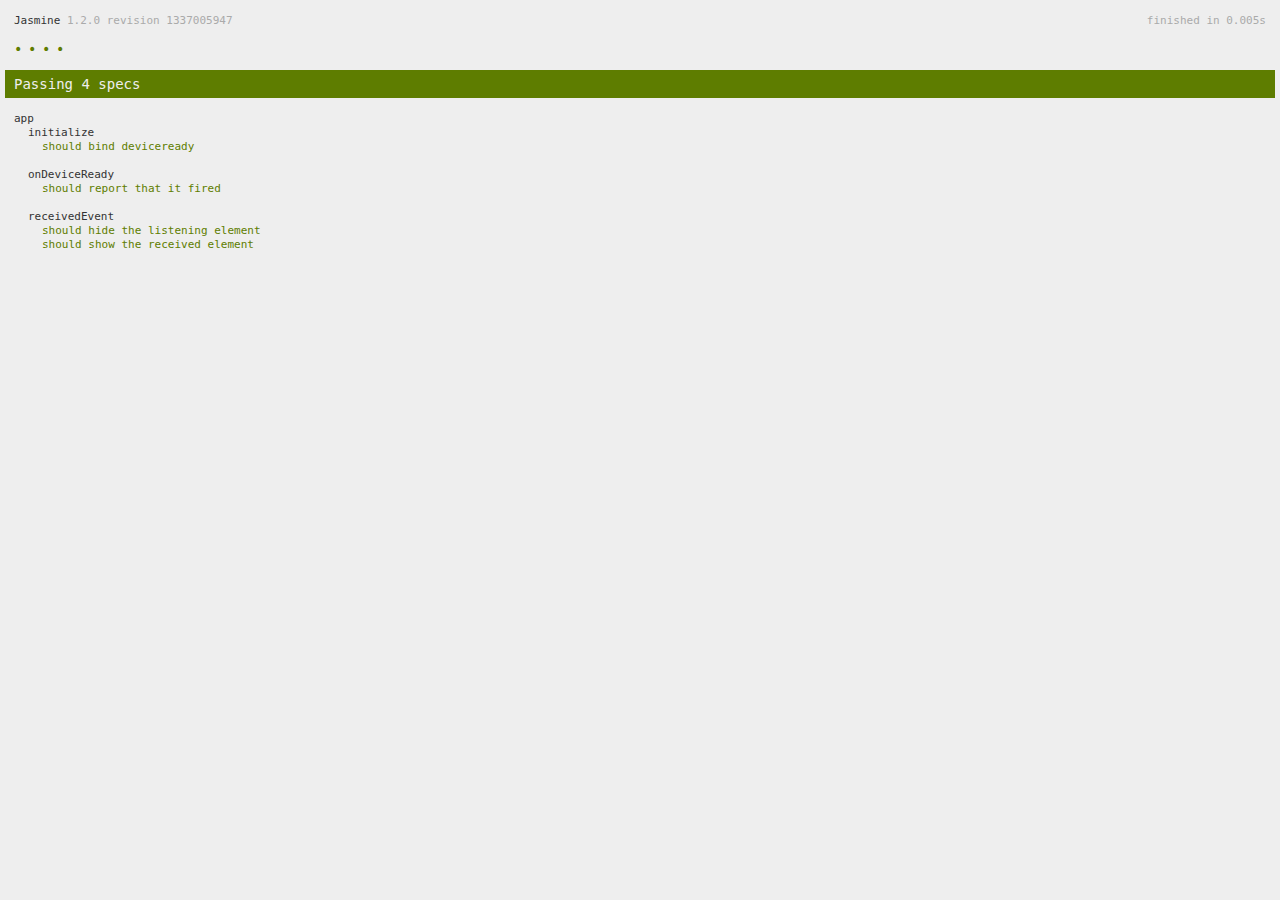
<file: Android/spec.html>
<!DOCTYPE html>
<!--
    Licensed to the Apache Software Foundation (ASF) under one
    or more contributor license agreements.  See the NOTICE file
    distributed with this work for additional information
    regarding copyright ownership.  The ASF licenses this file
    to you under the Apache License, Version 2.0 (the
    "License"); you may not use this file except in compliance
    with the License.  You may obtain a copy of the License at

    http://www.apache.org/licenses/LICENSE-2.0

    Unless required by applicable law or agreed to in writing,
    software distributed under the License is distributed on an
    "AS IS" BASIS, WITHOUT WARRANTIES OR CONDITIONS OF ANY
     KIND, either express or implied.  See the License for the
    specific language governing permissions and limitations
    under the License.
-->
<html>
    <head>
        <title>Jasmine Spec Runner</title>

        <!-- jasmine source -->
        <link rel="shortcut icon" type="image/png" href="spec/lib/jasmine-1.2.0/jasmine_favicon.png">
        <link rel="stylesheet" type="text/css" href="spec/lib/jasmine-1.2.0/jasmine.css">
        <script type="text/javascript" src="spec/lib/jasmine-1.2.0/jasmine.js"></script>
        <script type="text/javascript" src="spec/lib/jasmine-1.2.0/jasmine-html.js"></script>

        <!-- include source files here... -->
        <script type="text/javascript" src="js/index.js"></script>

        <!-- include spec files here... -->
        <script type="text/javascript" src="spec/helper.js"></script>
        <script type="text/javascript" src="spec/index.js"></script>

        <script type="text/javascript">
            (function() {
                var jasmineEnv = jasmine.getEnv();
                jasmineEnv.updateInterval = 1000;

                var htmlReporter = new jasmine.HtmlReporter();

                jasmineEnv.addReporter(htmlReporter);

                jasmineEnv.specFilter = function(spec) {
                    return htmlReporter.specFilter(spec);
                };

                var currentWindowOnload = window.onload;

                window.onload = function() {
                    if (currentWindowOnload) {
                        currentWindowOnload();
                    }
                    execJasmine();
                };

                function execJasmine() {
                    jasmineEnv.execute();
                }
            })();
        </script>
    </head>
    <body>
        <div id="stage" style="display:none;"></div>
    </body>
</html>
</file>
<file: Android/spec/lib/jasmine-1.2.0/jasmine.css>
body { background-color: #eeeeee; padding: 0; margin: 5px; overflow-y: scroll; }

#HTMLReporter { font-size: 11px; font-family: Monaco, "Lucida Console", monospace; line-height: 14px; color: #333333; }
#HTMLReporter a { text-decoration: none; }
#HTMLReporter a:hover { text-decoration: underline; }
#HTMLReporter p, #HTMLReporter h1, #HTMLReporter h2, #HTMLReporter h3, #HTMLReporter h4, #HTMLReporter h5, #HTMLReporter h6 { margin: 0; line-height: 14px; }
#HTMLReporter .banner, #HTMLReporter .symbolSummary, #HTMLReporter .summary, #HTMLReporter .resultMessage, #HTMLReporter .specDetail .description, #HTMLReporter .alert .bar, #HTMLReporter .stackTrace { padding-left: 9px; padding-right: 9px; }
#HTMLReporter #jasmine_content { position: fixed; right: 100%; }
#HTMLReporter .version { color: #aaaaaa; }
#HTMLReporter .banner { margin-top: 14px; }
#HTMLReporter .duration { color: #aaaaaa; float: right; }
#HTMLReporter .symbolSummary { overflow: hidden; *zoom: 1; margin: 14px 0; }
#HTMLReporter .symbolSummary li { display: block; float: left; height: 7px; width: 14px; margin-bottom: 7px; font-size: 16px; }
#HTMLReporter .symbolSummary li.passed { font-size: 14px; }
#HTMLReporter .symbolSummary li.passed:before { color: #5e7d00; content: "\02022"; }
#HTMLReporter .symbolSummary li.failed { line-height: 9px; }
#HTMLReporter .symbolSummary li.failed:before { color: #b03911; content: "x"; font-weight: bold; margin-left: -1px; }
#HTMLReporter .symbolSummary li.skipped { font-size: 14px; }
#HTMLReporter .symbolSummary li.skipped:before { color: #bababa; content: "\02022"; }
#HTMLReporter .symbolSummary li.pending { line-height: 11px; }
#HTMLReporter .symbolSummary li.pending:before { color: #aaaaaa; content: "-"; }
#HTMLReporter .bar { line-height: 28px; font-size: 14px; display: block; color: #eee; }
#HTMLReporter .runningAlert { background-color: #666666; }
#HTMLReporter .skippedAlert { background-color: #aaaaaa; }
#HTMLReporter .skippedAlert:first-child { background-color: #333333; }
#HTMLReporter .skippedAlert:hover { text-decoration: none; color: white; text-decoration: underline; }
#HTMLReporter .passingAlert { background-color: #a6b779; }
#HTMLReporter .passingAlert:first-child { background-color: #5e7d00; }
#HTMLReporter .failingAlert { background-color: #cf867e; }
#HTMLReporter .failingAlert:first-child { background-color: #b03911; }
#HTMLReporter .results { margin-top: 14px; }
#HTMLReporter #details { display: none; }
#HTMLReporter .resultsMenu, #HTMLReporter .resultsMenu a { background-color: #fff; color: #333333; }
#HTMLReporter.showDetails .summaryMenuItem { font-weight: normal; text-decoration: inherit; }
#HTMLReporter.showDetails .summaryMenuItem:hover { text-decoration: underline; }
#HTMLReporter.showDetails .detailsMenuItem { font-weight: bold; text-decoration: underline; }
#HTMLReporter.showDetails .summary { display: none; }
#HTMLReporter.showDetails #details { display: block; }
#HTMLReporter .summaryMenuItem { font-weight: bold; text-decoration: underline; }
#HTMLReporter .summary { margin-top: 14px; }
#HTMLReporter .summary .suite .suite, #HTMLReporter .summary .specSummary { margin-left: 14px; }
#HTMLReporter .summary .specSummary.passed a { color: #5e7d00; }
#HTMLReporter .summary .specSummary.failed a { color: #b03911; }
#HTMLReporter .description + .suite { margin-top: 0; }
#HTMLReporter .suite { margin-top: 14px; }
#HTMLReporter .suite a { color: #333333; }
#HTMLReporter #details .specDetail { margin-bottom: 28px; }
#HTMLReporter #details .specDetail .description { display: block; color: white; background-color: #b03911; }
#HTMLReporter .resultMessage { padding-top: 14px; color: #333333; }
#HTMLReporter .resultMessage span.result { display: block; }
#HTMLReporter .stackTrace { margin: 5px 0 0 0; max-height: 224px; overflow: auto; line-height: 18px; color: #666666; border: 1px solid #ddd; background: white; white-space: pre; }

#TrivialReporter { padding: 8px 13px; position: absolute; top: 0; bottom: 0; left: 0; right: 0; overflow-y: scroll; background-color: white; font-family: "Helvetica Neue Light", "Lucida Grande", "Calibri", "Arial", sans-serif; /*.resultMessage {*/ /*white-space: pre;*/ /*}*/ }
#TrivialReporter a:visited, #TrivialReporter a { color: #303; }
#TrivialReporter a:hover, #TrivialReporter a:active { color: blue; }
#TrivialReporter .run_spec { float: right; padding-right: 5px; font-size: .8em; text-decoration: none; }
#TrivialReporter .banner { color: #303; background-color: #fef; padding: 5px; }
#TrivialReporter .logo { float: left; font-size: 1.1em; padding-left: 5px; }
#TrivialReporter .logo .version { font-size: .6em; padding-left: 1em; }
#TrivialReporter .runner.running { background-color: yellow; }
#TrivialReporter .options { text-align: right; font-size: .8em; }
#TrivialReporter .suite { border: 1px outset gray; margin: 5px 0; padding-left: 1em; }
#TrivialReporter .suite .suite { margin: 5px; }
#TrivialReporter .suite.passed { background-color: #dfd; }
#TrivialReporter .suite.failed { background-color: #fdd; }
#TrivialReporter .spec { margin: 5px; padding-left: 1em; clear: both; }
#TrivialReporter .spec.failed, #TrivialReporter .spec.passed, #TrivialReporter .spec.skipped { padding-bottom: 5px; border: 1px solid gray; }
#TrivialReporter .spec.failed { background-color: #fbb; border-color: red; }
#TrivialReporter .spec.passed { background-color: #bfb; border-color: green; }
#TrivialReporter .spec.skipped { background-color: #bbb; }
#TrivialReporter .messages { border-left: 1px dashed gray; padding-left: 1em; padding-right: 1em; }
#TrivialReporter .passed { background-color: #cfc; display: none; }
#TrivialReporter .failed { background-color: #fbb; }
#TrivialReporter .skipped { color: #777; background-color: #eee; display: none; }
#TrivialReporter .resultMessage span.result { display: block; line-height: 2em; color: black; }
#TrivialReporter .resultMessage .mismatch { color: black; }
#TrivialReporter .stackTrace { white-space: pre; font-size: .8em; margin-left: 10px; max-height: 5em; overflow: auto; border: 1px inset red; padding: 1em; background: #eef; }
#TrivialReporter .finished-at { padding-left: 1em; font-size: .6em; }
#TrivialReporter.show-passed .passed, #TrivialReporter.show-skipped .skipped { display: block; }
#TrivialReporter #jasmine_content { position: fixed; right: 100%; }
#TrivialReporter .runner { border: 1px solid gray; display: block; margin: 5px 0; padding: 2px 0 2px 10px; }
</file>
